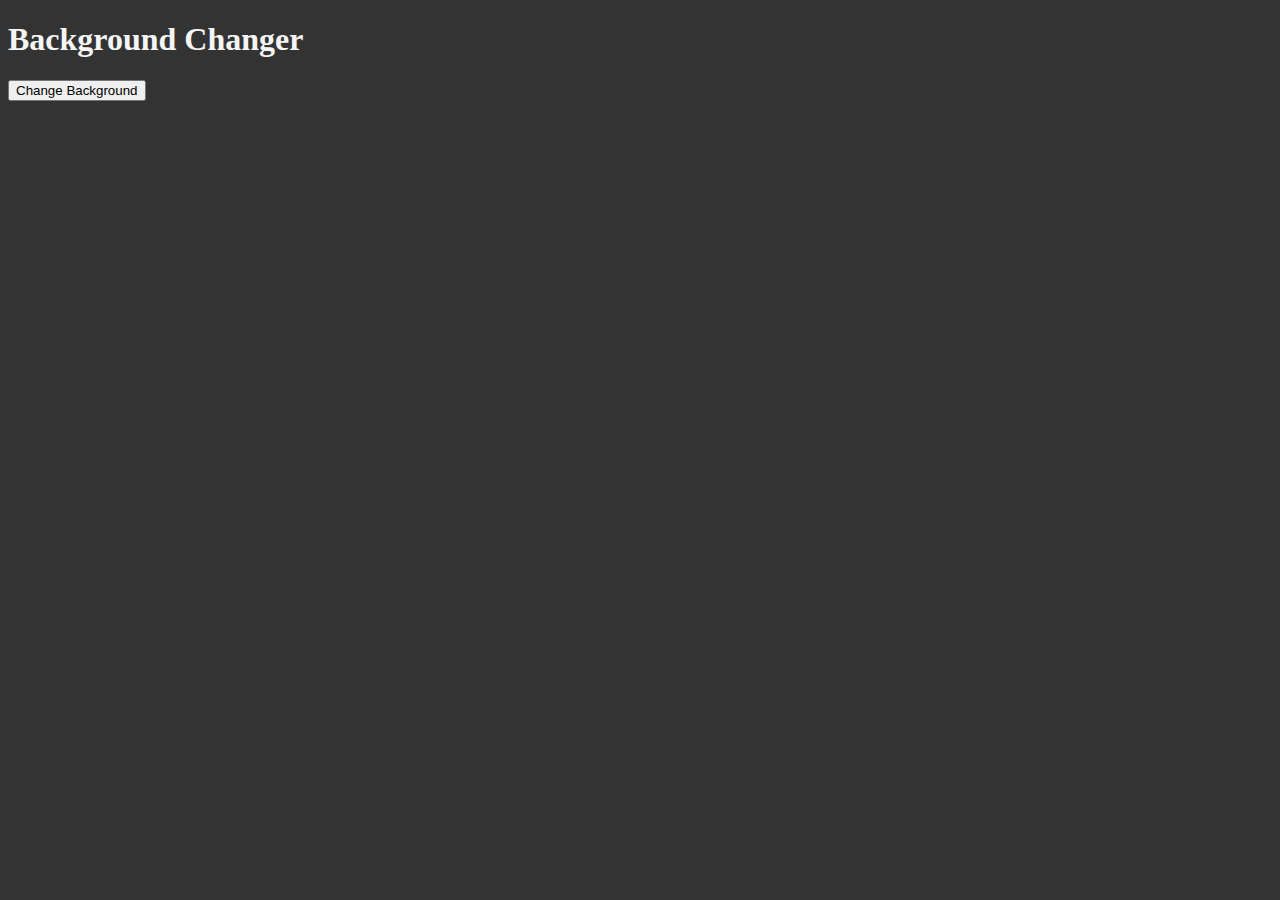
<file: index.html>
<!DOCTYPE html>
<html lang = "en">
<head>
    <meta charset = "UTF-8">
    <title>Background Changer</title>
    <link rel = "stylesheet" href = "styles.css">
</head>
<body>
    <h1>Background Changer</h1>
    <button id = "btn">Change Background</button>
    <script src = "main.js"></script>
    <p>
        <a href = "about.html"></a>
    </p>
</body>
</html>
</file>
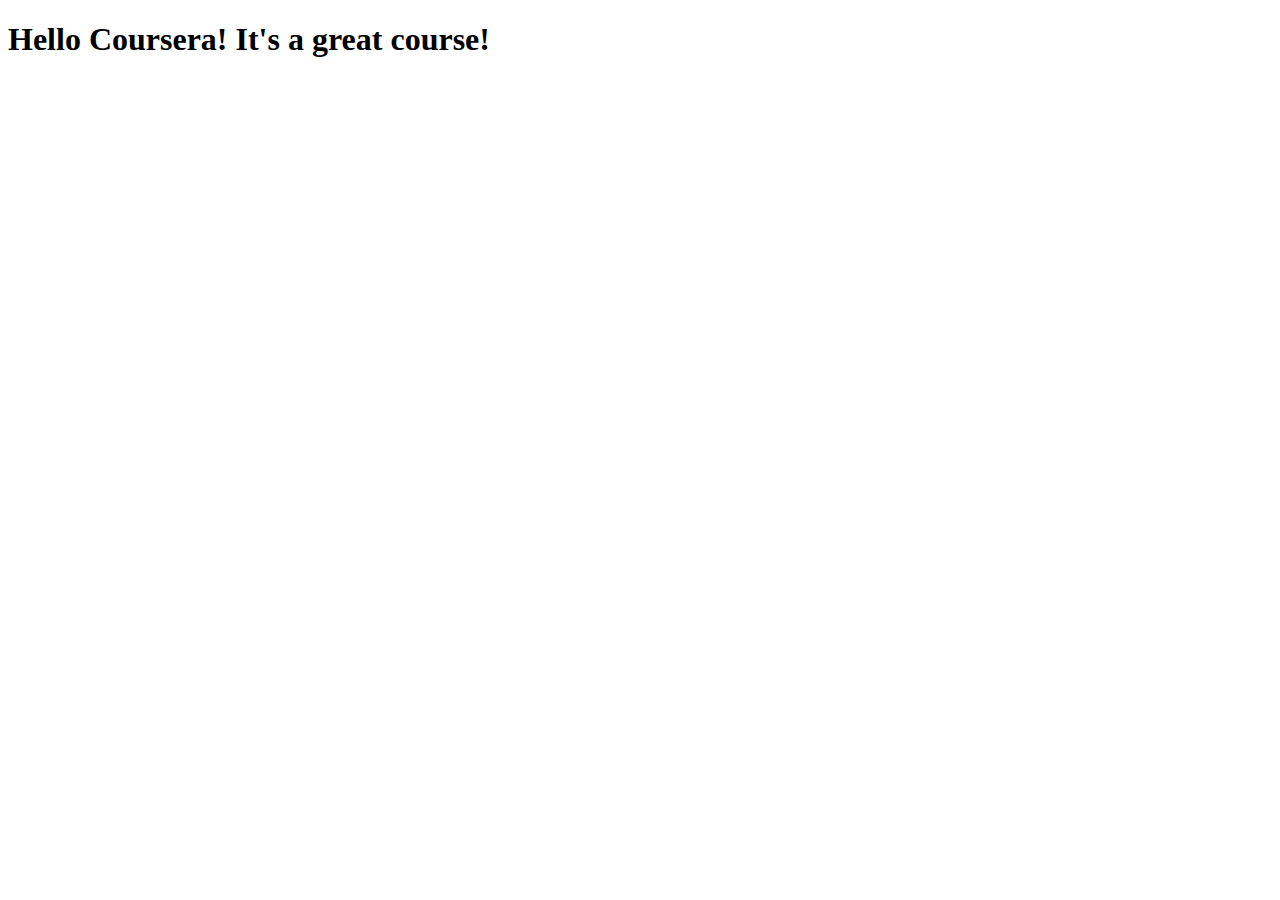
<file: site/index.html>
<!DOCTYPE html>
<html>
<head>
	<meta charset="utf-8">
	<meta name="viewport" content="width=device-width, initial-scale=1">
	<title>Hello Coursera!</title>
</head>
<body>
<h1>Hello Coursera! It's a great course!</h1>
</body>
</html>
</file>
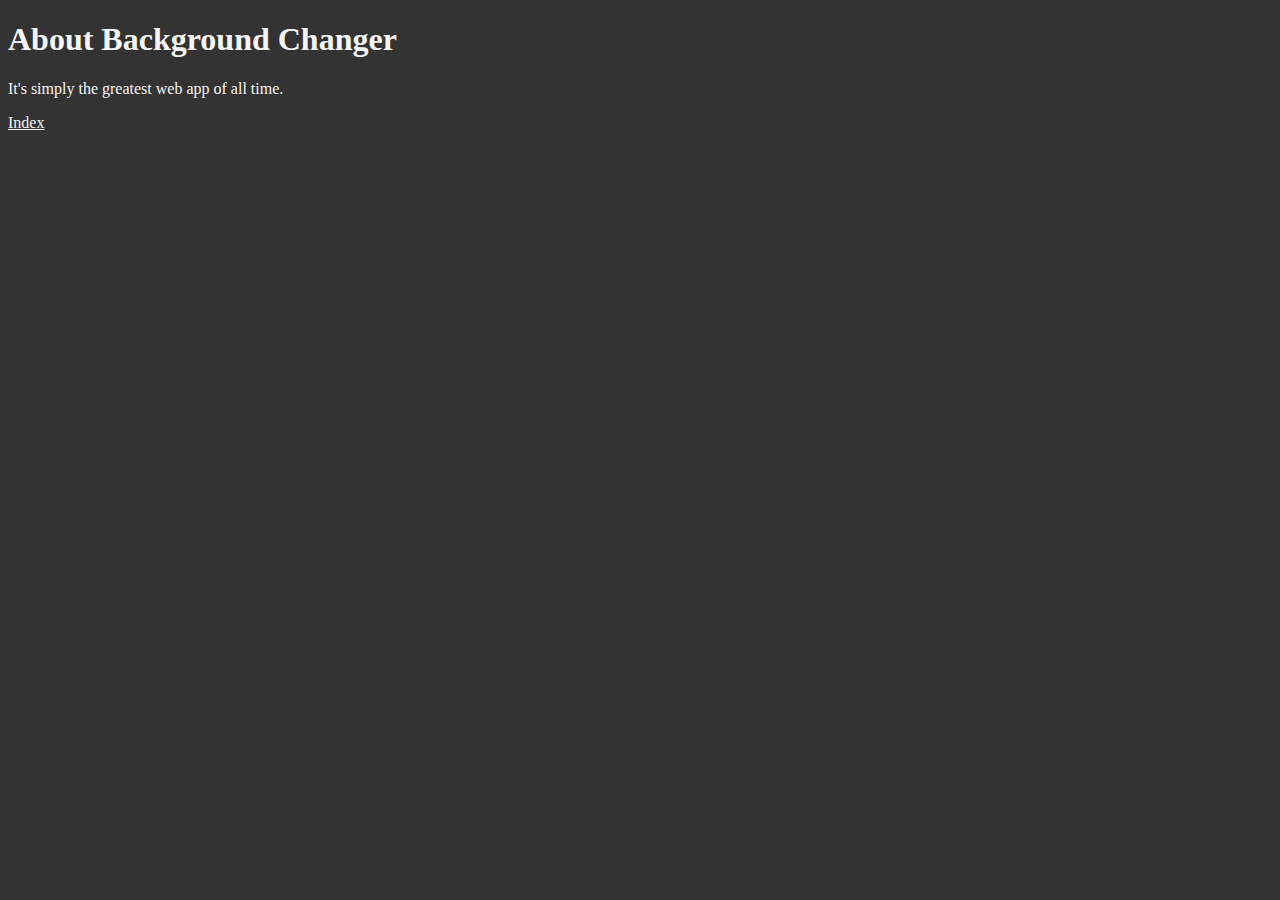
<file: about.html>
<!DOCTYPE html>
<html lang = "en">
<head>
    <meta charset = "UTF-8">
    <title>Background Changer</title>
    <link rel = "stylesheet" href = "styles.css">
</head>
<body>
    <h1>About Background Changer</h1>
    <p>
        It's simply the greatest web app of all time.
    </p>
    <p>
        <a href = "index.html">Index</a>
    </p>
</body>
</html>
</file>
<file: styles.css>
body {
    background-color: #333;
    color: #f5f5f5;
}

a {
    color: #f5f5f5;
}
</file>
